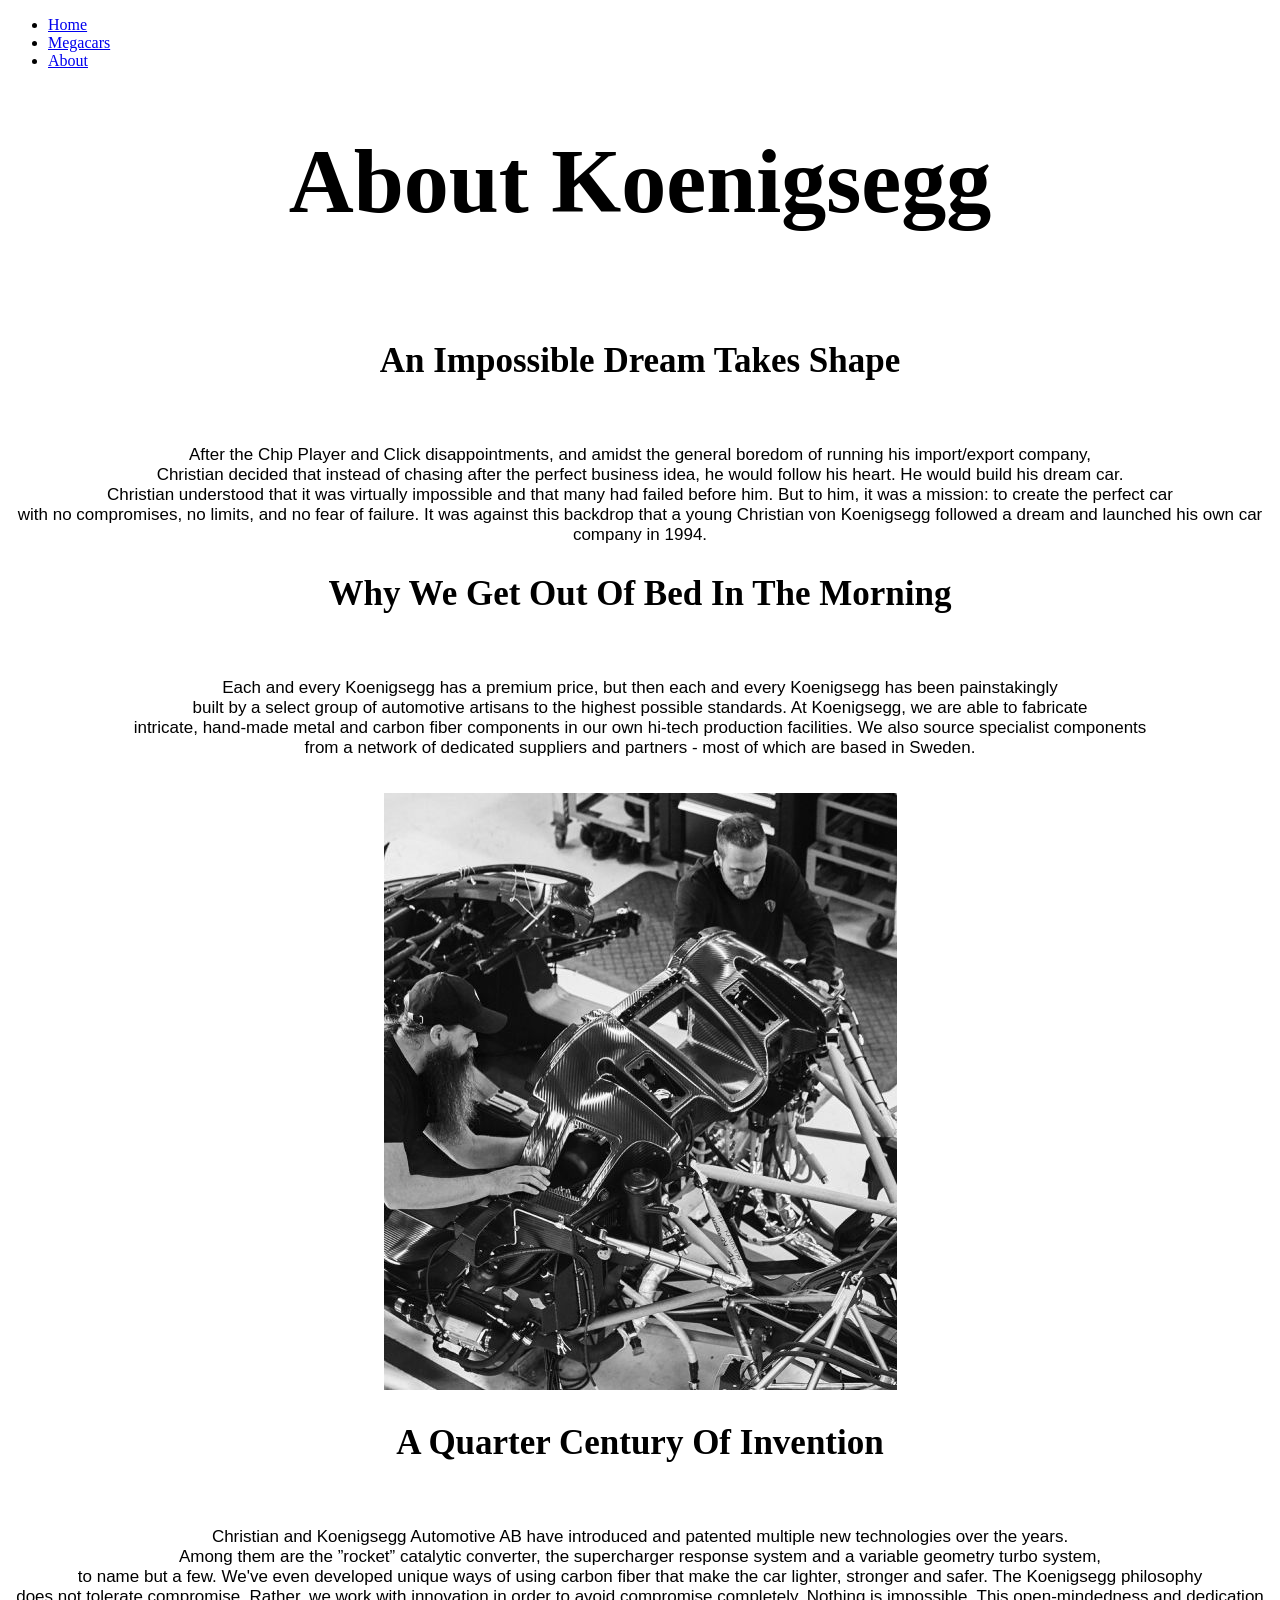
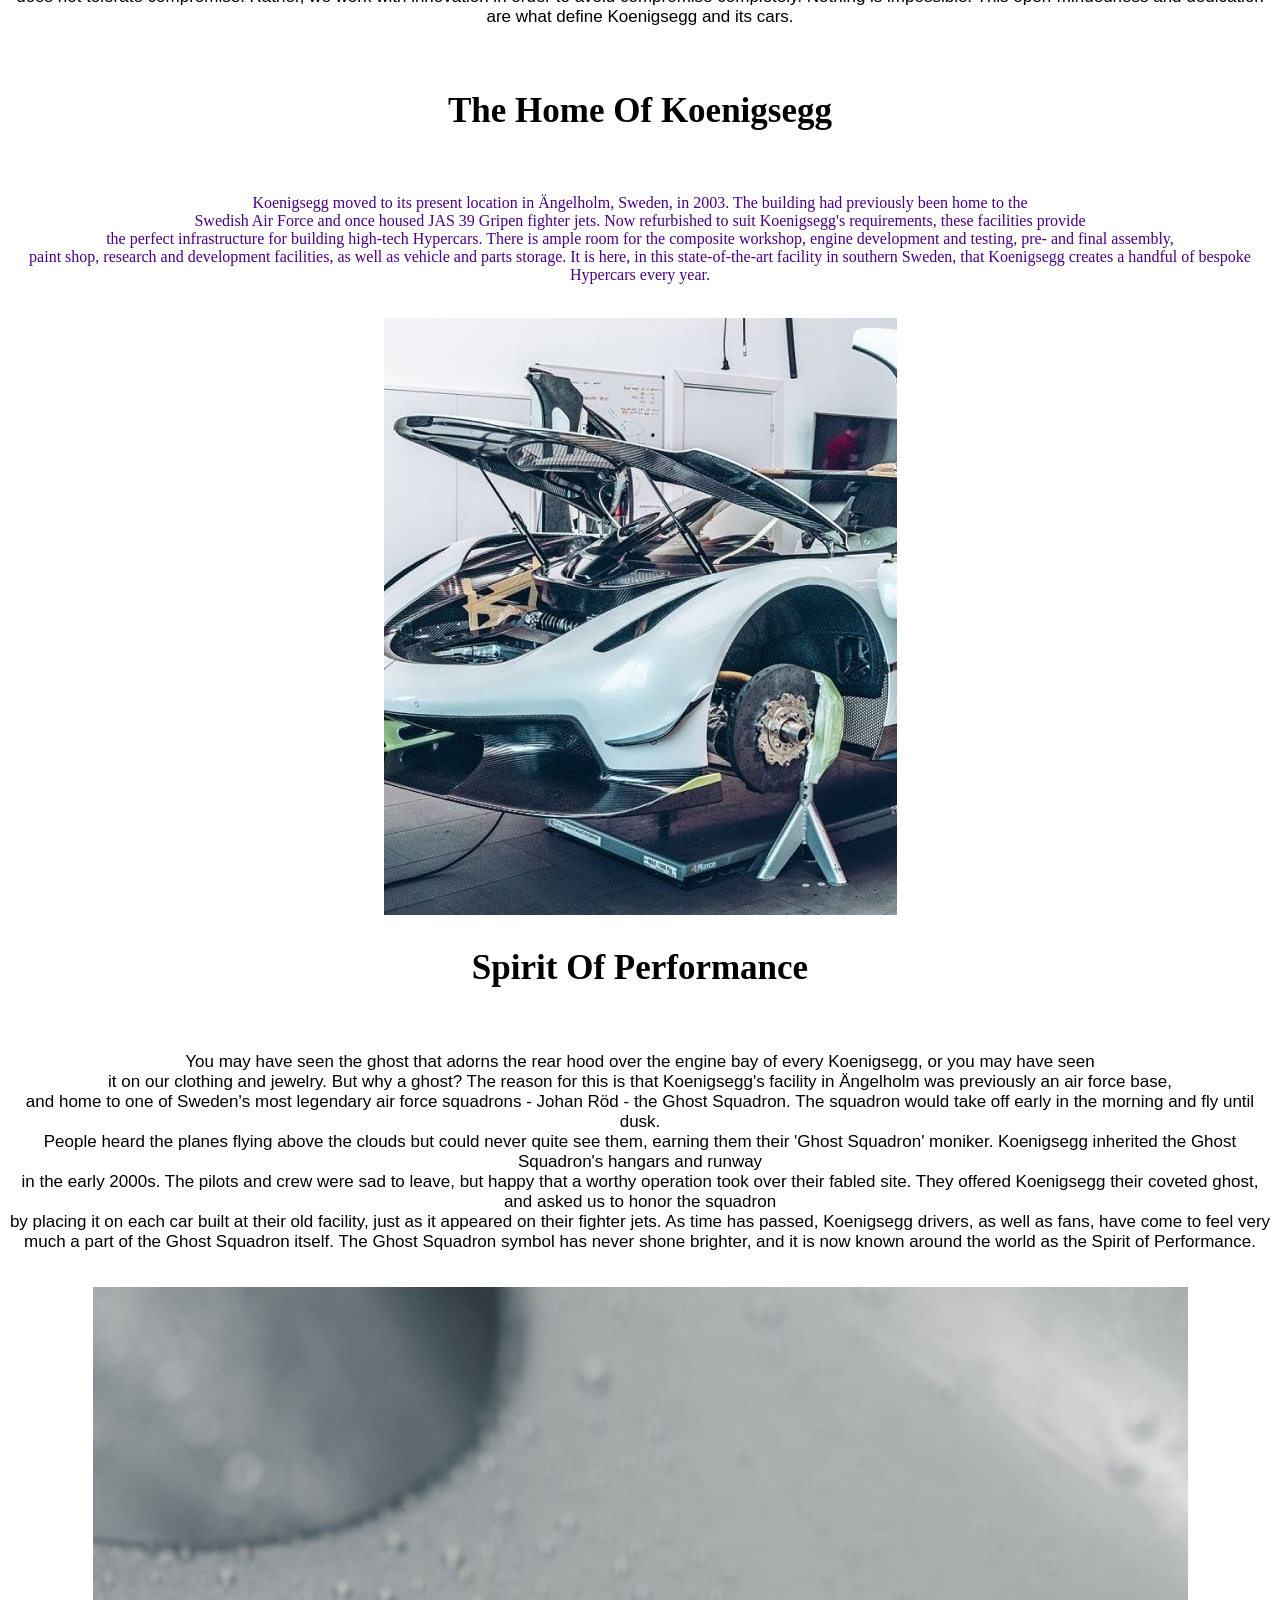
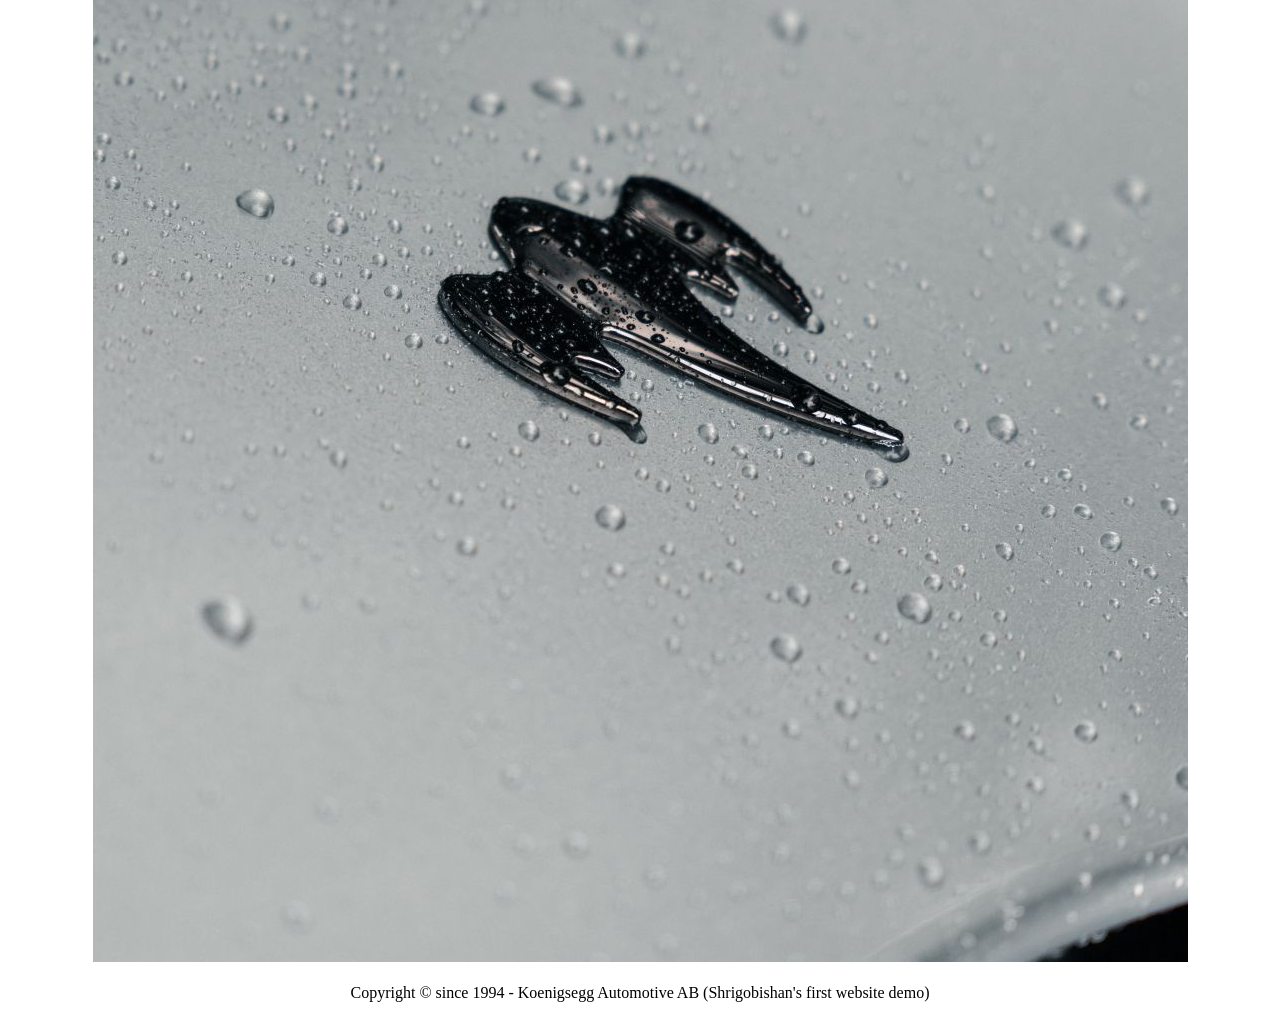
<file: about.html>
<!DOCTYPE html>
<html>
    <head>
        <title>Koenigsegg - About</title>
    </head>
    <body>
        <nav>
        <ul>
            <li><a href="index.html">Home</a></li>
            <li><a href="megacars.html">Megacars</a></li>
            <li><a href="about.html">About</a></li>
        </ul>
        </nav>
        <center><h1 style="font-size: 90px;">About Koenigsegg</h1></center><br>
        <center><h2 style="font-size: 35px;">An Impossible Dream Takes Shape</h2></center><br>

        <center><p style="font-family: 'Franklin Gothic Medium', 'Arial Narrow', Arial, sans-serif; font-size: 17px;">After the Chip Player and Click disappointments, and
           amidst the general boredom of running his import/export
           company, <br> Christian decided that instead of chasing after
           the perfect business idea, he would follow his heart. He
           would build his dream car. <br>

             Christian understood that it was virtually impossible and
             that many had failed before him. But to him, it was a
             mission: to create the perfect  car <br> with no compromises, no
             limits, and no fear of failure.

             It was against this backdrop that a young Christian von
             Koenigsegg followed a dream and launched his own car
             company in 1994.
        </p></center>
        <center><h2 style="font-size: 35px;">Why We Get
             Out Of Bed In
             The Morning</h2></center><br>

        <center><p style="font-family: 'Franklin Gothic Medium', 'Arial Narrow', Arial, sans-serif; font-size: 17px;">Each and every Koenigsegg has a premium price, but then
           each and every Koenigsegg has been painstakingly <br> built by
           a select group of automotive artisans to the highest
           possible standards.

           At Koenigsegg, we are able to fabricate <br> intricate,
           hand-made metal and carbon fiber components in our own
           hi-tech production facilities. We also source specialist
           components <br> from a network  of dedicated suppliers and
           partners - most of which are based in Sweden.
        </p></center><br>
        <center><img src="text-with-image.jpeg">
        <h2 style="font-size: 35px;">A Quarter Century
            Of Invention</h2><br>

        <center><p style="font-family:'Franklin Gothic Medium', 'Arial Narrow', Arial, sans-serif; font-size: 17px;">Christian and Koenigsegg Automotive AB have introduced
           and patented multiple new technologies over the years. <br>
           Among them are the ”rocket” catalytic converter, the
           supercharger response system and a variable geometry
           turbo system, <br> to name but a few. We've even developed
           unique ways of using carbon fiber that make the car lighter,
           stronger and safer.

           The Koenigsegg philosophy <br> does not tolerate compromise.
           Rather, we work with innovation in order to avoid
           compromise completely. Nothing is impossible. This
           open-mindedness and dedication are what define
           Koenigsegg and its cars.
        </p></center><br>

        <h2 style="font-size: 35px;">The Home Of
            Koenigsegg</h2><br>

        <center><p style="color:indigo " style="font-family: 'Franklin Gothic Medium', 'Arial Narrow', Arial, sans-serif; font-size: 17px;">Koenigsegg moved to its present location in Ängelholm,
           Sweden, in 2003. The building had previously been home to
           the <br> Swedish Air Force and once housed JAS 39 Gripen
            fighter jets.

           Now refurbished to suit Koenigsegg's requirements, these facilities provide <br> the perfect infrastructure for building high-tech Hypercars. There is ample room for the
           composite workshop, engine development and testing, pre-
           and final assembly, <br> paint shop, research and development
           facilities, as well as vehicle and parts storage.

            It is here, in this state-of-the-art facility in southern Sweden,
            that Koenigsegg creates a handful of bespoke Hypercars
            every year.
        </p></center><br>

        <img src="image-14.jpg"><br>

        <h2 style="font-size: 35px;">Spirit Of
            Performance</h2><br>

            <center><p style="font-family: 'Franklin Gothic Medium', 'Arial Narrow', Arial, sans-serif; font-size: 17px;">You may have seen the ghost that adorns the rear hood over the engine bay of every Koenigsegg,
             or you may have seen <br> it on our clothing and jewelry. 
             But why a ghost?

             The reason for this is that Koenigsegg's facility in
             Ängelholm was previously an air force base, <br> and home to
             one of Sweden's most legendary air force squadrons -
             Johan Röd - the Ghost Squadron. The squadron would take
             off early in the morning and fly until dusk. <br> People heard the
             planes flying above the clouds but could never quite see
             them, earning them their 'Ghost Squadron' moniker.

             Koenigsegg inherited the Ghost Squadron's hangars and
             runway <br> in the early 2000s. The pilots and crew were sad to
             leave, but happy that a worthy operation took over their
             fabled site. They offered Koenigsegg their coveted ghost,
             and asked us to honor the squadron <br> by placing it on each
             car built at their old facility, just as it appeared on their
             fighter jets. As time has passed, Koenigsegg drivers, as well
             as fans, have come to feel very much a part of the Ghost
             Squadron itself. The Ghost Squadron symbol has never
             shone brighter, and it is now known around the world as the
             Spirit of Performance.
            </p>
        </center><br>

            <img src="Home - Koenigsegg_files/DSC08130.jpg"><br>



                  <br> <footer>Copyright &copy; since 1994 - Koenigsegg Automotive AB (Shrigobishan's first website demo)</footer><br>

          </body>
</html>
</file>
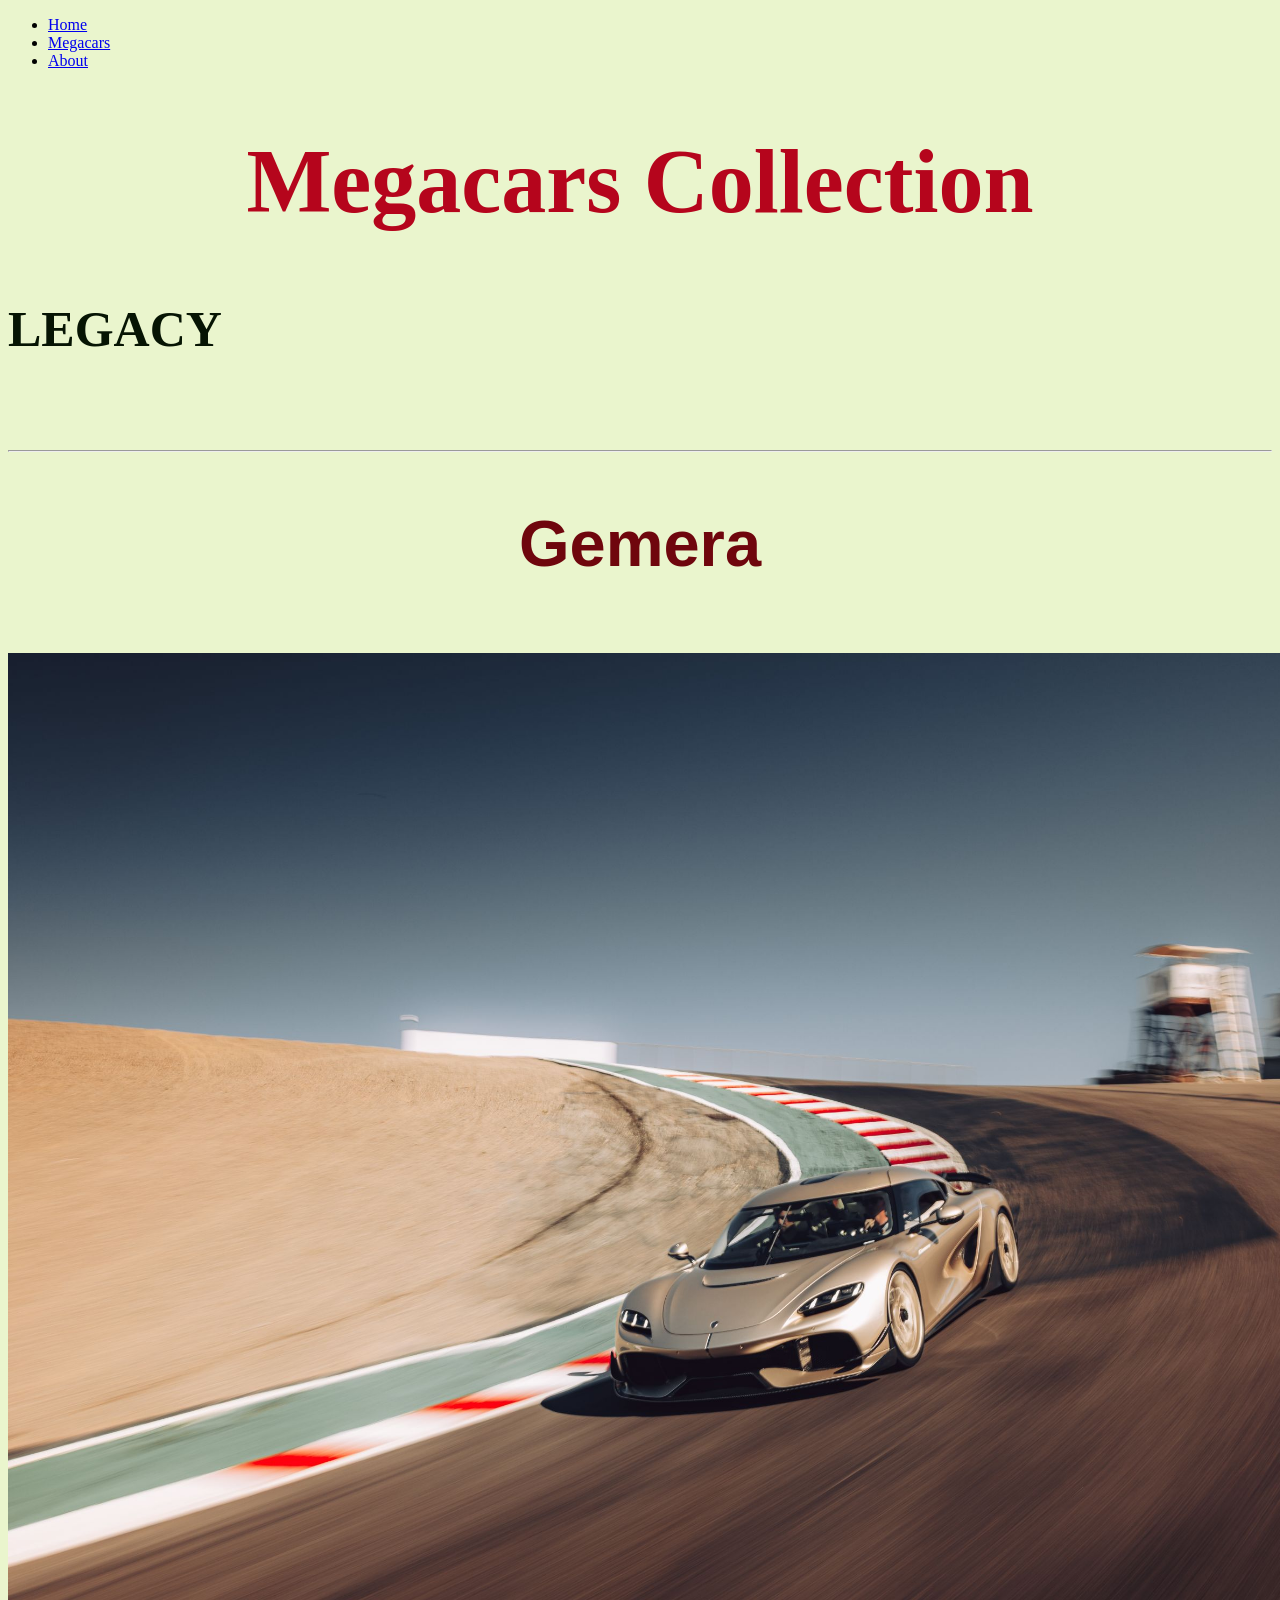
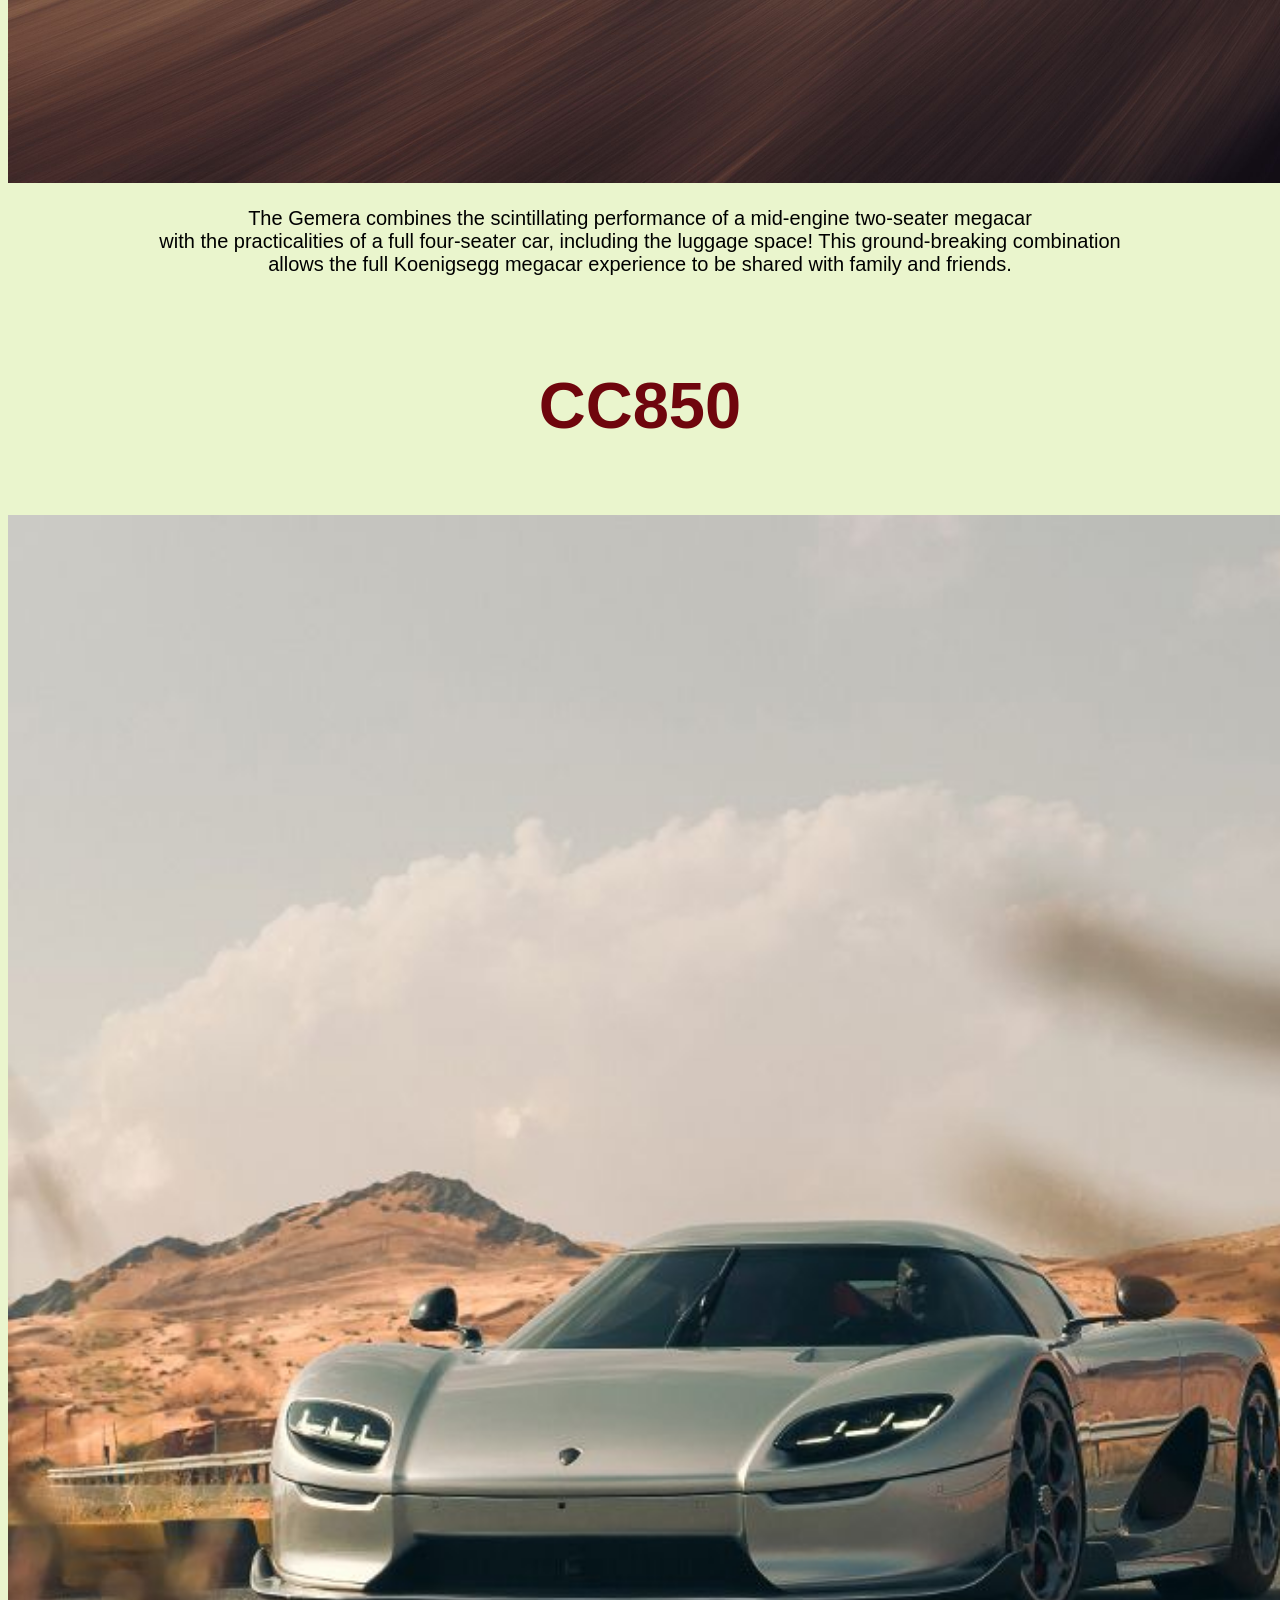
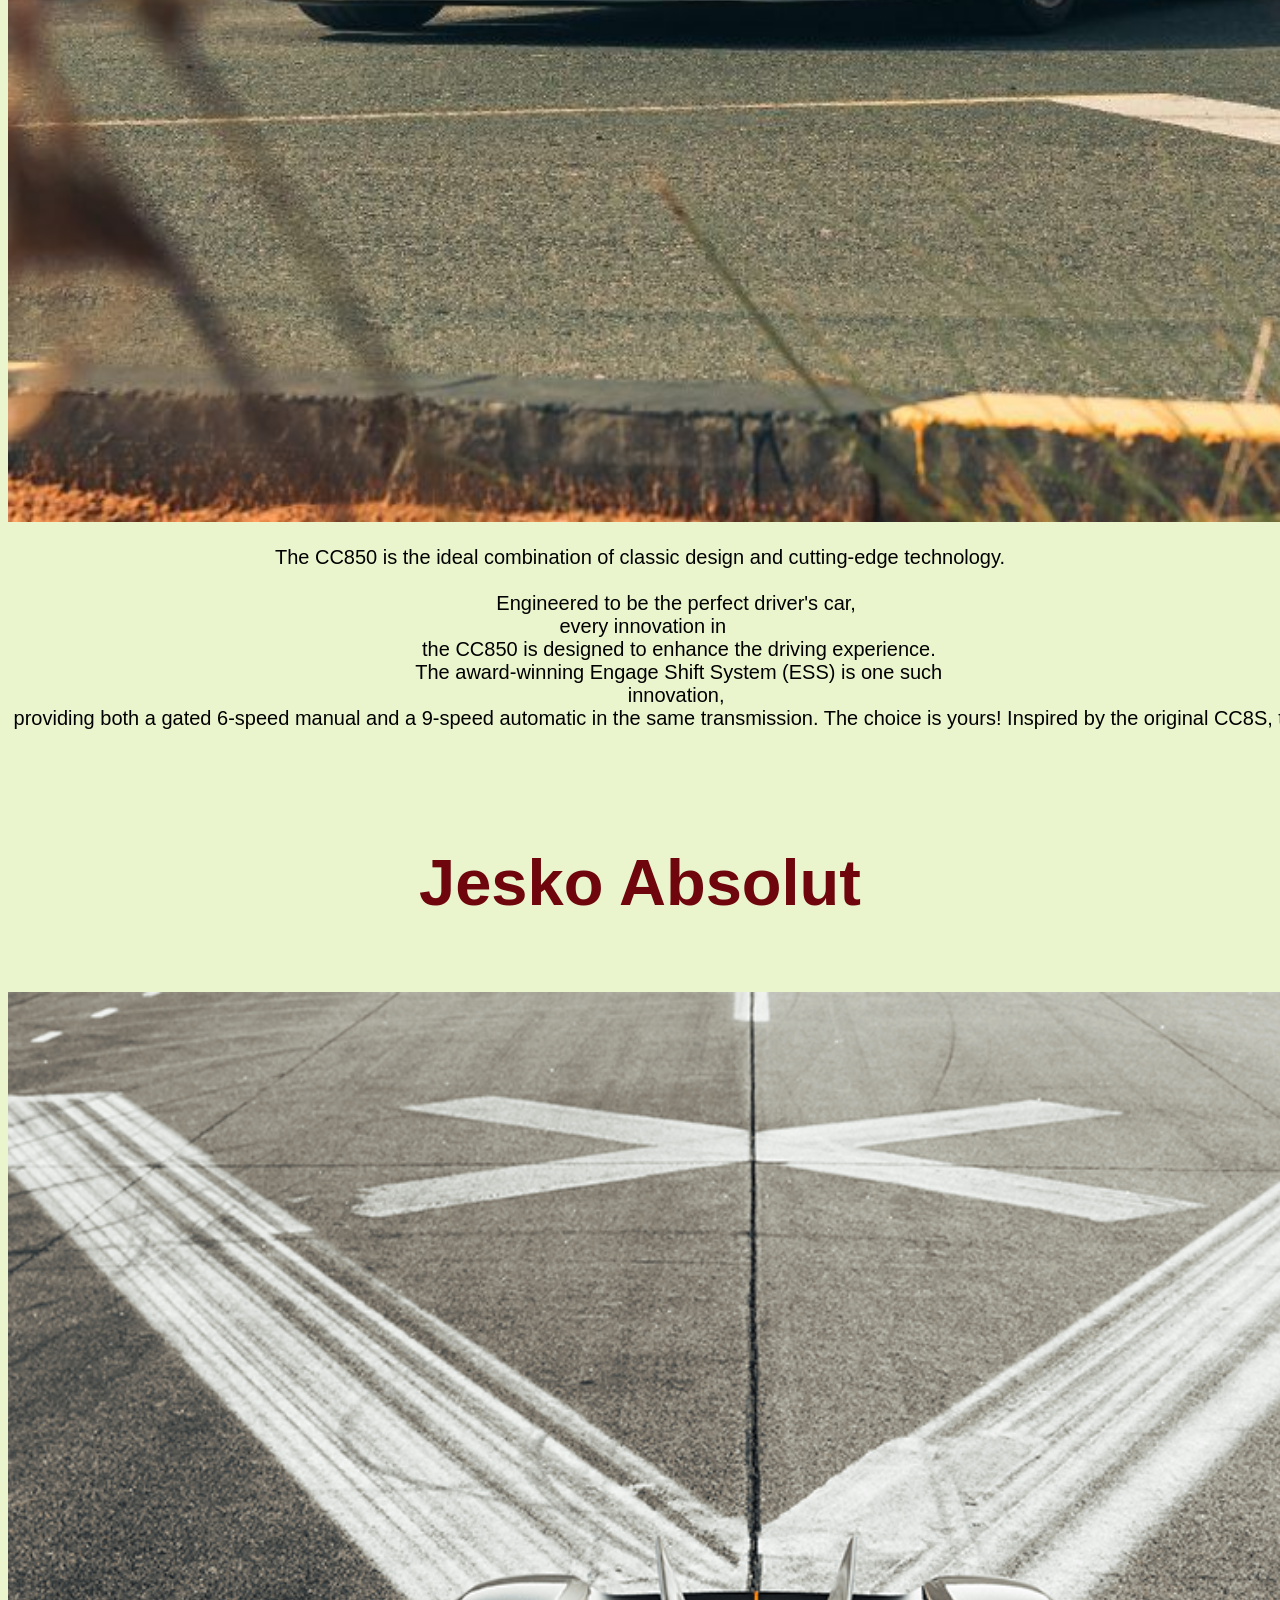
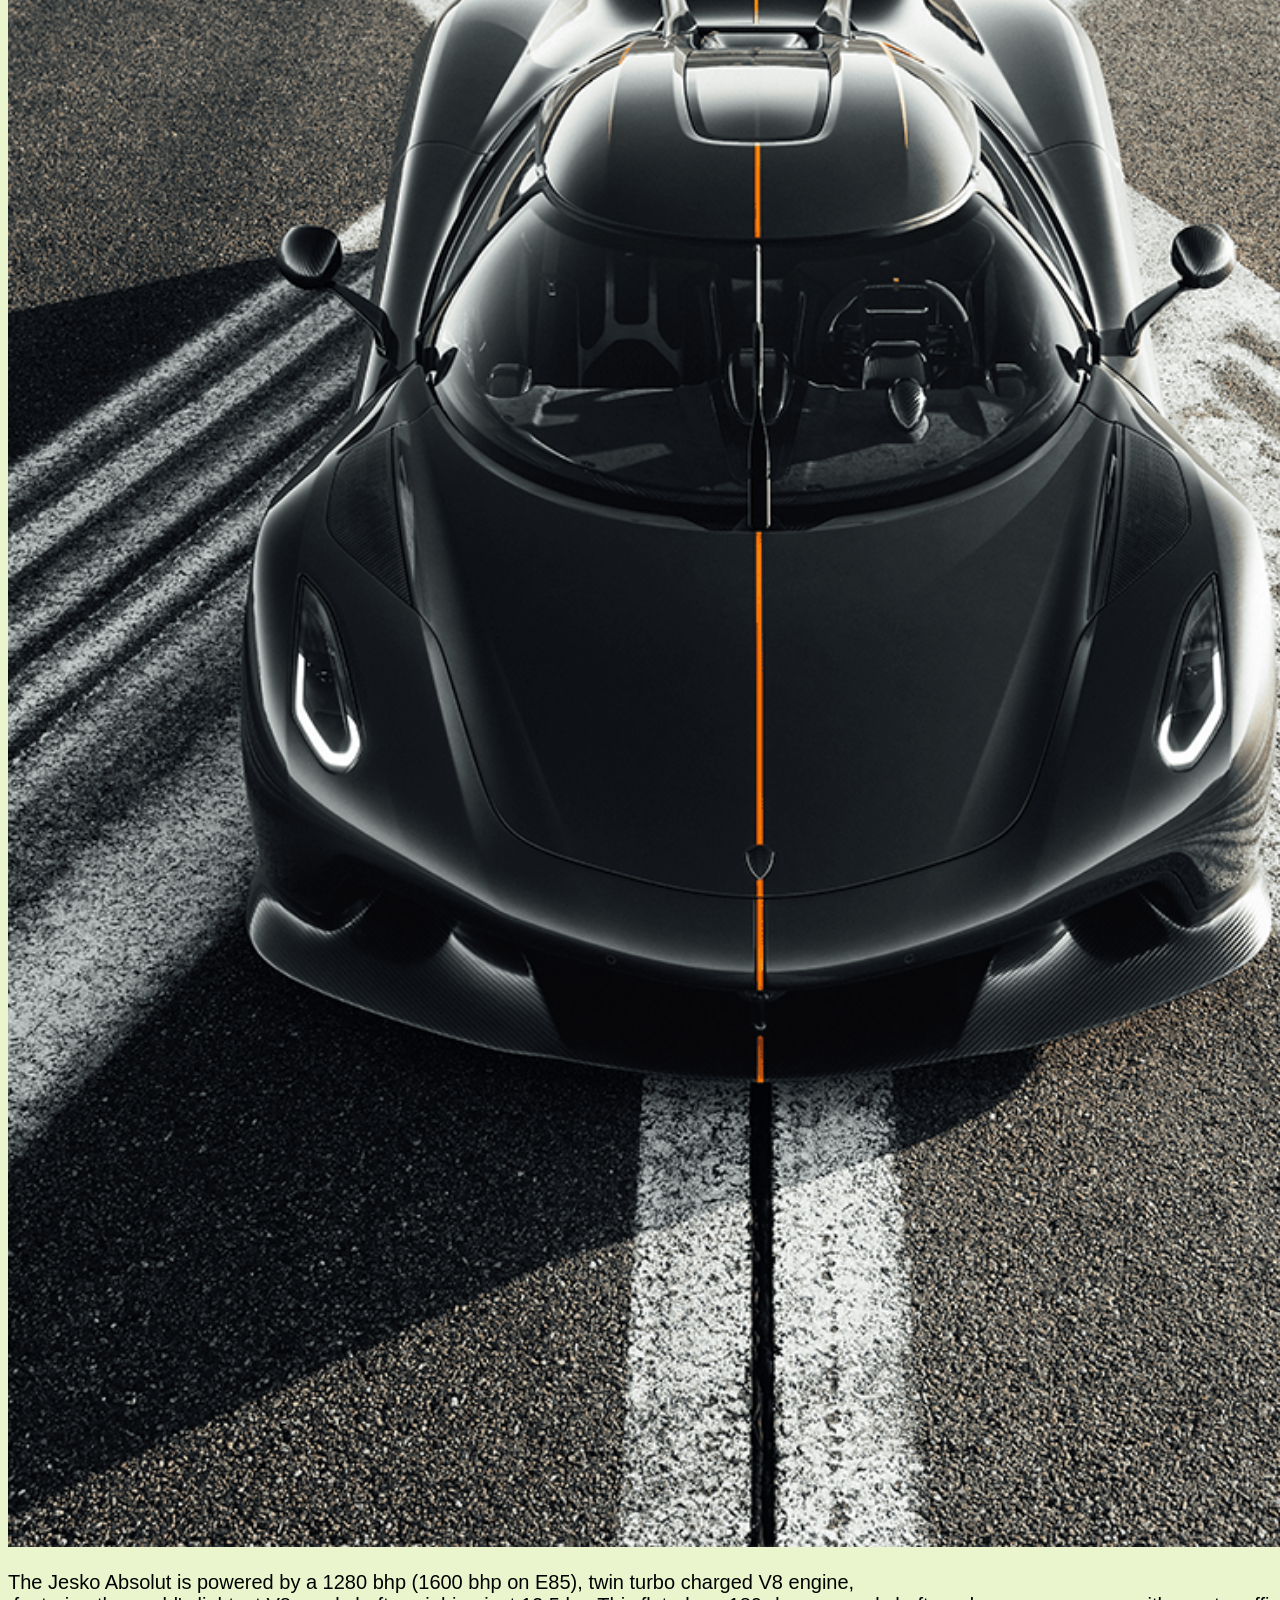
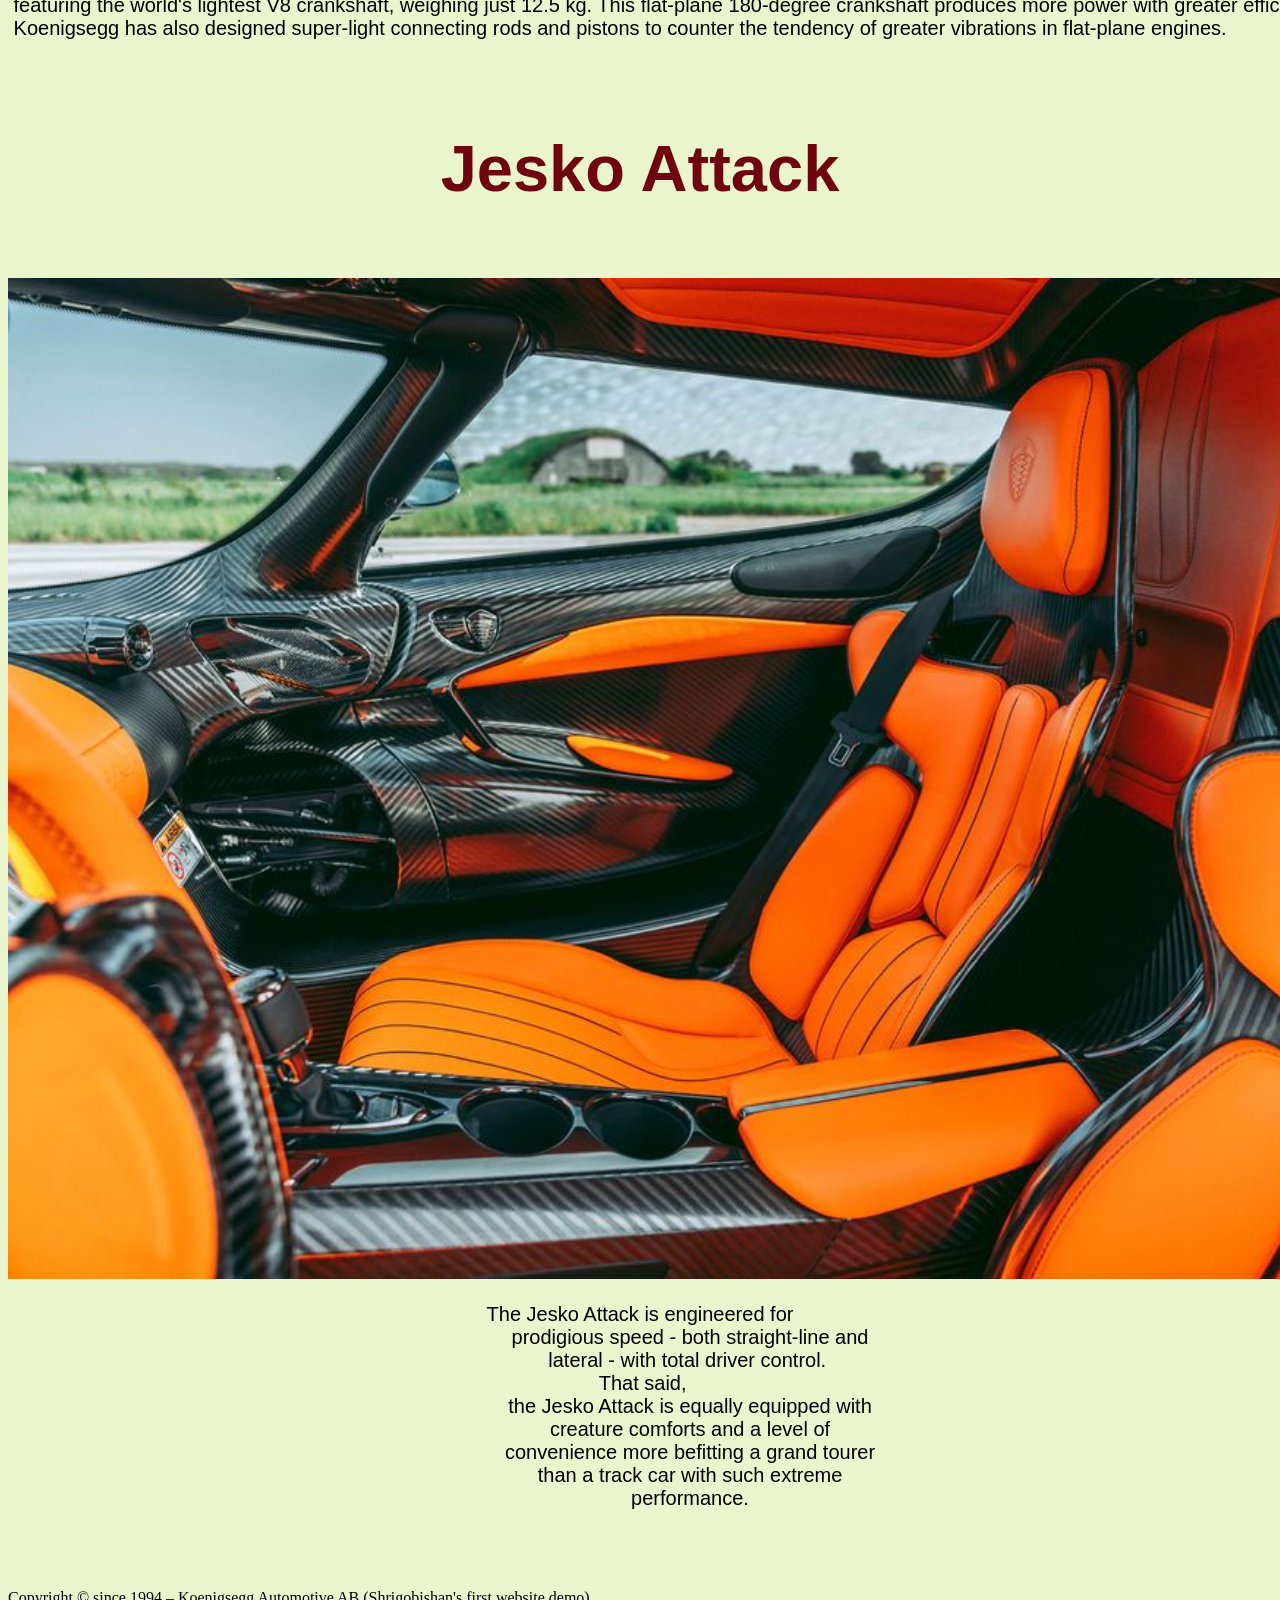
<file: megacars.html>
<!DOCTYPE html>
<html>
    <head>
        <title>Koenigsegg - Megacars</title>
        <link rel="stylesheet" href="styles2.css">
    </head>
    <body style="background-color: rgb(234, 245, 205);">
        <nav>
            <ul>
                <li><a href="index.html">Home</a></li>
                <li><a href="megacars.html">Megacars</a></li>
                <li><a href="about.html">About</a></li>
            </ul>
        </nav>
        <h1 style="font-size: 90px; color:rgb(181, 5, 28); text-align:center">Megacars Collection</h1>
         <h4 style="color:rgb(6, 20, 3); font-size:50px;">LEGACY</h4> <br>
         <hr>
        <h2 style="font-size: larger; font-family:Verdana, Geneva, Tahoma, sans-serif; color:rgb(111, 6, 13); text-align:center; font-size:65px;">Gemera</h2> <br>
          <a href="https://www.koenigsegg.com/model/gemera">
            <img src="./KenoZache_IMG_9478.jpg" width="1550px">
            </a>
            <p style="font-family: 'Franklin Gothic Medium', 'Arial Narrow', Arial, sans-serif; font-size: 20px; text-align:center;">The Gemera combines the scintillating performance of a mid-engine two-seater megacar <br> with the practicalities of a full four-seater car, including the luggage space! This ground-breaking combination <br> allows the full Koenigsegg megacar experience to be shared with family and friends.

           </p><br>
           <h2 style="font-size: larger; font-family:Verdana, Geneva, Tahoma, sans-serif; color:rgb(111, 6, 13); text-align:center; font-size:65px;">CC850</h2><br>
           <a href="https://www.koenigsegg.com/model/cc850">
            <img src="Home - Koenigsegg_files/Koenigsegg CC850 - 1.jpg" width="1500px">
           </a>
           
            <pre style="font-family: 'Franklin Gothic Medium', 'Arial Narrow', Arial, sans-serif; font-size: 20px; text-align:center;">The CC850 is the ideal combination of classic design and cutting-edge technology.

              Engineered to be the perfect driver's car, <br> every innovation in
              the CC850 is designed to enhance the driving experience.
              The award-winning Engage Shift System (ESS) is one such
              innovation, <br> providing both a gated 6-speed manual and a 9-speed automatic in the same transmission. The choice is yours! Inspired by the original CC8S, the CC850 features the classic Koenigsegg silhouette, while the interior, and particularly the analog chronocluster, is a work of art.
            </pre>
            <br>
            <h2 style="font-size: larger; font-family:Verdana, Geneva, Tahoma, sans-serif; color:rgb(111, 6, 13); text-align:center; font-size:65px;">Jesko Absolut</h2><br>
            <a href="https://www.koenigsegg.com/model/jesko-absolut">
                <img src="Home - Koenigsegg_files/Stream_3 copy.png" width="1500px">
            </a>
           
            
                <pre style="font-family: 'Franklin Gothic Medium', 'Arial Narrow', Arial, sans-serif; font-size: 20px;">The Jesko Absolut is powered by a 1280 bhp (1600 bhp on E85), twin turbo charged V8 engine, <br> featuring the world's lightest V8 crankshaft, weighing just 12.5 kg. This flat-plane 180-degree crankshaft produces more power with greater efficiency while achieving a high 8500 rpm rev limit. Its design allows even firing across engine banks, creating a visceral engine sound. <br> Koenigsegg has also designed super-light connecting rods and pistons to counter the tendency of greater vibrations in flat-plane engines.</pre>
            <br>

            <h2 style="font-size: larger; font-family:Verdana, Geneva, Tahoma, sans-serif; color:rgb(111, 6, 13); text-align:center; font-size:65px;">Jesko Attack</h2><br>
            <a href="https://www.koenigsegg.com/model/jesko-attack">
                <img src="Home - Koenigsegg_files/KenoZache_IMG_9162.jpg" width="1500px">
            </a>

                <pre style="font-family: 'Franklin Gothic Medium', 'Arial Narrow', Arial, sans-serif; font-size: 20px; text-align:center;">The Jesko Attack is engineered for
                  prodigious speed - both straight-line and
                  lateral - with total driver control. <br> That said,
                  the Jesko Attack is equally equipped with
                  creature comforts and a level of
                  convenience more befitting a grand tourer
                  than a track car with such extreme
                  performance.
                </pre>
            <br>

            <br><footer>
                    Copyright &copy; since 1994 – Koenigsegg Automotive AB (Shrigobishan's first website demo) 
                </footer>
        
        
    </body>
</html>
</file>
<file: styles2.css>
.h1{
    font: 90px;
    color: rgb(149, 250, 254);
    text-align: center;
}
.p{
    font-size: 36px;
}
.h2{
    font-size: 40px;
    text-align: center;
}
</file>
